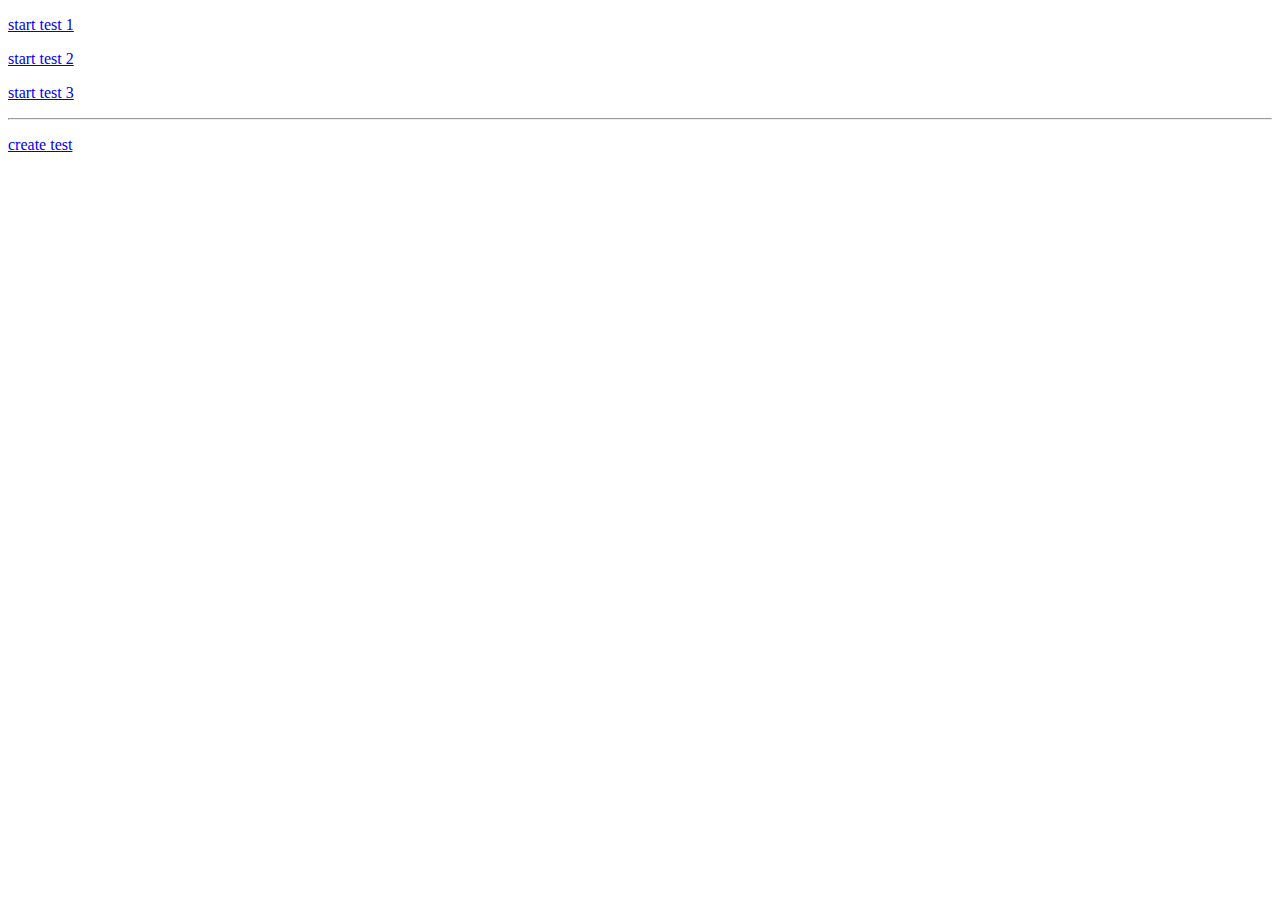
<file: src/main/webapp/static/index.html>
<!DOCTYPE html>
<html>
<head>
    <title>Welcome</title>
</head>
<body>

<p> <a href="quiz.html?guid=abcabc1">start test 1</a>
<p> <a href="quiz.html?guid=abcabc2">start test 2</a>
<p> <a href="quiz.html?guid=abcabc3">start test 3</a>
<hr/>

<p> <a href="new.html?guid=abcabc1">create test</a>
</body>
</html>
</file>
